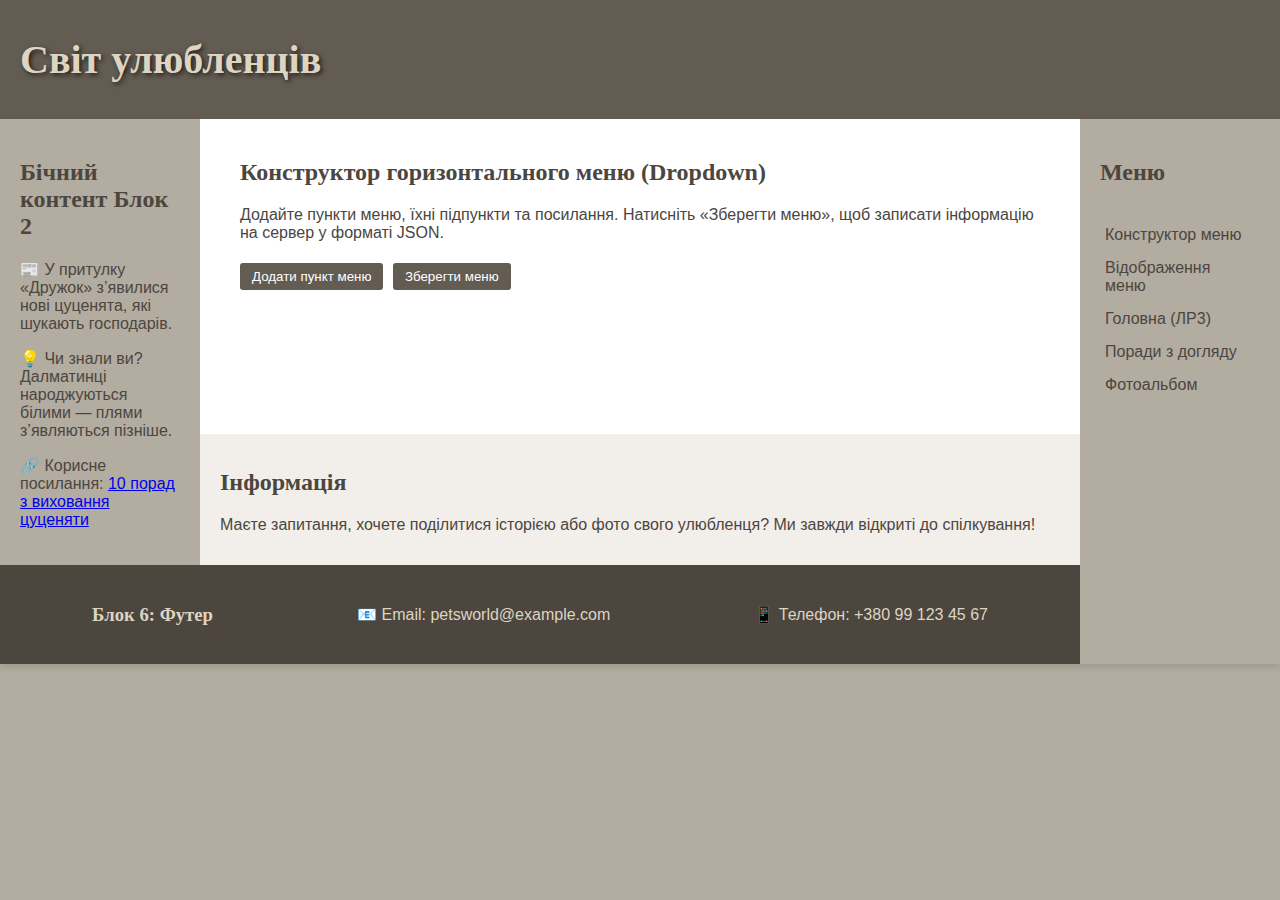
<file: page1.html>
<!DOCTYPE html>
<html lang="uk">
  <head>
    <meta charset="UTF-8" />
    <meta name="viewport" content="width=device-width, initial-scale=1.0" />
    <title>Лабораторна робота 6 – Варіант 13 (Перша сторінка)</title>
    <link rel="stylesheet" href="style-flex-index.css" />
    <style>
      .menu-builder {
        background-color: var(--main-content-bg);
        padding: 20px;
      }
      .menu-builder h2 {
        margin-top: 0;
      }
      .menu-builder .menu-item,
      .menu-builder .subitem {
        margin-bottom: 10px;
        padding: 10px;
        border: 1px solid #d0cac2;
        border-radius: 4px;
        background-color: #f6f3ef;
      }
      .menu-builder label {
        display: block;
        margin-bottom: 5px;
        font-weight: 600;
      }
      .menu-builder input {
        width: 100%;
        padding: 5px;
        margin-bottom: 5px;
        border: 1px solid #ccc;
        border-radius: 3px;
        box-sizing: border-box;
      }
      .menu-builder button {
        margin-right: 5px;
        margin-top: 5px;
        padding: 6px 12px;
        border: none;
        background-color: #635c52;
        color: #fff;
        border-radius: 3px;
        cursor: pointer;
        font-family: "Montserrat", sans-serif;
      }
      .menu-builder button:hover {
        background-color: #51493f;
      }
    </style>
  </head>
  <body>
    <div class="container">
      <header>
        <h1>Світ улюбленців</h1>
      </header>

      <div class="content-wrapper">
        <aside class="sidebar left">
          <nav>
            <h2>Бічний контент Блок 2</h2>
            <p>
              📰 У притулку «Дружок» з’явилися нові цуценята, які шукають
              господарів.
            </p>
            <p>
              💡 Чи знали ви? Далматинці народжуються білими — плями з’являються
              пізніше.
            </p>
            <p>
              🔗 Корисне посилання:
              <a
                href="https://e-zoo.com.ua/ua/blog/razvitie-sshenkov-i-kotyat/5-sovetov-dlya-budusshikh-i-nyneshnikh-vladelcev-sshenkov-kotorye-pomogut-vospitat-prekrasnykh-sobak?srsltid=AfmBOop6JuI_hH_htis8OgERUH0iR5nandg7g34Elo-YfZB7fC1ju-Y9"
                target="_blank"
              >
                10 порад з виховання цуценяти
              </a>
            </p>
          </nav>
        </aside>

        <div class="main-and-center-content">
          <main>
            <div class="menu-builder">
              <h2>Конструктор горизонтального меню (Dropdown)</h2>
              <p>
                Додайте пункти меню, їхні підпункти та посилання. Натисніть
                «Зберегти меню», щоб записати інформацію на сервер у форматі
                JSON.
              </p>
              <div id="menu-items"></div>
              <button type="button" id="add-menu-item">
                Додати пункт меню
              </button>
              <button type="button" id="save-menu">Зберегти меню</button>
            </div>
          </main>

          <div class="bottom-info">
            <h2>Інформація</h2>
            <p>
              Маєте запитання, хочете поділитися історією або фото свого
              улюбленця? Ми завжди відкриті до спілкування!
            </p>
          </div>
        </div>

        <aside class="sidebar right">
          <h2>Меню</h2>
          <ul>
            <li><a href="page1.html">Конструктор меню</a></li>
            <li><a href="page2.html">Відображення меню</a></li>
            <li><a href="index.html">Головна (ЛР3)</a></li>
            <li><a href="index-grid-page2.html">Поради з догляду</a></li>
            <li><a href="index-traditional-page3.html">Фотоальбом</a></li>
          </ul>
        </aside>
      </div>

      <footer>
        <h3>Блок 6: Футер</h3>
        <p>📧 Email: petsworld@example.com</p>
        <p>📱 Телефон: +380 99 123 45 67</p>
      </footer>
    </div>
    <script src="script1.js"></script>
  </body>
</html>
</file>
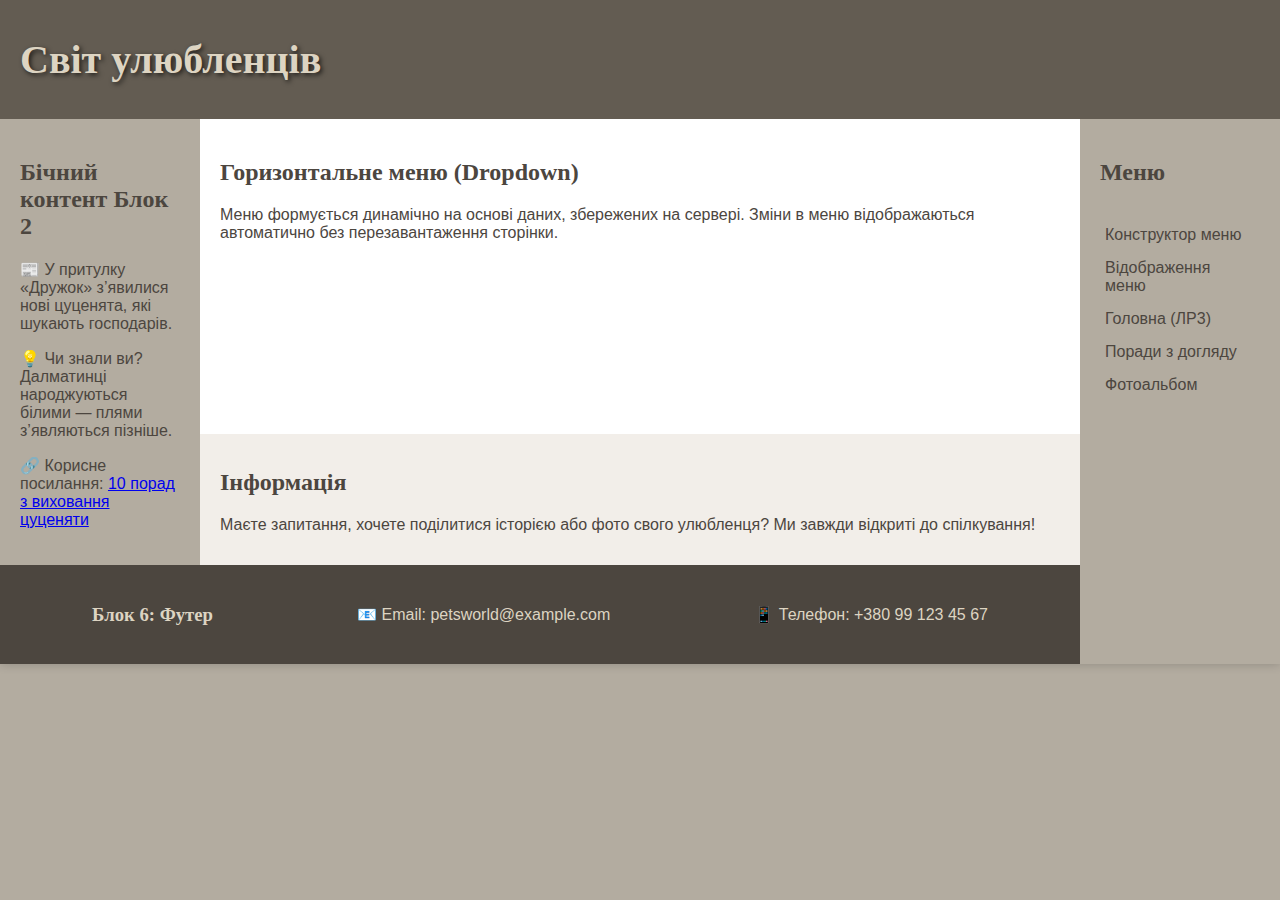
<file: page2.html>
<!DOCTYPE html>
<html lang="uk">
  <head>
    <meta charset="UTF-8" />
    <meta name="viewport" content="width=device-width, initial-scale=1.0" />
    <title>Лабораторна робота 6 – Варіант 13 (Друга сторінка)</title>
    <link rel="stylesheet" href="style-flex-index.css" />
    <link rel="stylesheet" href="style-menu.css" />
  </head>
  <body>
    <div class="container">
      <header>
        <h1>Світ улюбленців</h1>
      </header>

      <div class="content-wrapper">
        <aside class="sidebar left">
          <nav>
            <h2>Бічний контент Блок 2</h2>
            <p>
              📰 У притулку «Дружок» з’явилися нові цуценята, які шукають
              господарів.
            </p>
            <p>
              💡 Чи знали ви? Далматинці народжуються білими — плями з’являються
              пізніше.
            </p>
            <p>
              🔗 Корисне посилання:
              <a
                href="https://e-zoo.com.ua/ua/blog/razvitie-sshenkov-i-kotyat/5-sovetov-dlya-budusshikh-i-nyneshnikh-vladelcev-sshenkov-kotorye-pomogut-vospitat-prekrasnykh-sobak?srsltid=AfmBOop6JuI_hH_htis8OgERUH0iR5nandg7g34Elo-YfZB7fC1ju-Y9"
                target="_blank"
              >
                10 порад з виховання цуценяти
              </a>
            </p>
          </nav>
        </aside>

        <div class="main-and-center-content">
          <main>
            <h2>Горизонтальне меню (Dropdown)</h2>
            <p>
              Меню формується динамічно на основі даних, збережених на сервері.
              Зміни в меню відображаються автоматично без перезавантаження
              сторінки.
            </p>
            <div id="dynamic-menu"></div>
          </main>

          <div class="bottom-info">
            <h2>Інформація</h2>
            <p>
              Маєте запитання, хочете поділитися історією або фото свого
              улюбленця? Ми завжди відкриті до спілкування!
            </p>
          </div>
        </div>

        <aside class="sidebar right">
          <h2>Меню</h2>
          <ul>
            <li><a href="page1.html">Конструктор меню</a></li>
            <li><a href="page2.html">Відображення меню</a></li>
            <li><a href="index.html">Головна (ЛР3)</a></li>
            <li><a href="index-grid-page2.html">Поради з догляду</a></li>
            <li><a href="index-traditional-page3.html">Фотоальбом</a></li>
          </ul>
        </aside>
      </div>

      <footer>
        <h3>Блок 6: Футер</h3>
        <p>📧 Email: petsworld@example.com</p>
        <p>📱 Телефон: +380 99 123 45 67</p>
      </footer>
    </div>
    <script src="script2.js"></script>
  </body>
</html>
</file>
<file: style-flex-index.css>
:root {
    --header-bg-color: #635c52;
    --left-sidebar-bg: #b3aca0;
    --right-sidebar-bg: #b3aca0;
    --main-content-bg: #ffffff;
    --bottom-info-bg: #f2eee9;
    --footer-bg-color: #4c463f;
    --sidebar-width: 200px;
    --header-height: 119px;
    --text-color: #4c463f;
    --header-text-color: rgb(221, 212, 194);
}

body {
    margin: 0;
    padding: 0;
    background-color: var(--left-sidebar-bg);
    display: flex;
    font-family: 'Montserrat', sans-serif;
    color: var(--text-color);
}

.container {
    display: flex;
    flex-direction: column;
    margin: 0 auto;
    box-shadow: 0 0 10px rgba(0, 0, 0, 0.2);
}

header {
    background-color: var(--header-bg-color);
    padding: 20px;
    box-sizing: border-box;
    background-image: url("https://i.pinimg.com/1200x/77/55/86/775586f660a50f316ede3bddc549a428.jpg");
    background-size: cover;
    background-position: center;
    height: var(--header-height);
    display: flex;
    align-items: center;
    justify-content: flex-start;
    color: var(--header-text-color);
    text-shadow: 2px 2px 5px rgba(0,0,0,0.7);
}

header h1 {
    font-size: 2.5rem;
    font-weight: bold;
    margin: 0;
}

.content-wrapper {
    display: flex;
    flex: 1;
    gap: 0;
}

aside.sidebar {
    background-color: var(--left-sidebar-bg);
    padding: 20px;
    box-sizing: border-box;
    width: var(--sidebar-width);
    flex-shrink: 0;
    display: flex;
    flex-direction: column;
}

aside.sidebar.right {
    background: var(--right-sidebar-bg);
}

.main-and-center-content {
    display: flex;
    flex-direction: column;
    flex: 1;
    overflow: hidden;
}

main {
    background-color: var(--main-content-bg);
    padding: 20px;
    flex: 1;
    overflow-y: auto;
    box-sizing: border-box;
}

.bottom-info {
    background-color: var(--bottom-info-bg);
    padding: 15px 20px;
    box-sizing: border-box;
    flex-shrink: 0;
}

footer {
    background-color: var(--footer-bg-color);
    padding: 20px;
    box-sizing: border-box;
    flex-shrink: 0;
    color: var(--header-text-color);
    display: flex;
    justify-content: space-around;
    align-items: center;
    margin-right: var(--sidebar-width);
}

footer p {
    margin: 0;
}

.sidebar ul {
    list-style: none;
    padding: 0;
    margin-top: 15px;
    display: flex;
    flex-direction: column;
    gap: 5px;
}

.sidebar ul li a {
    text-decoration: none;
    color: var(--text-color);
    display: block;
    padding: 5px;
    transition: background-color 0.3s;
}

.sidebar ul li a:hover {
    background-color: rgba(255, 255, 255, 0.3);
}

h1, h2, h3 {
    font-family: 'Lora', serif;
    font-weight: 600;
}

p, li, a {
    font-family: 'Montserrat', sans-serif;
    font-weight: 400;
}

.responsive-img {
    max-width: 60%;
    height: auto;
    display: block;
    margin: 20px auto;
    border-radius: 8px;
    box-shadow: 0 4px 8px rgba(0,0,0,0.1);
}

@media (max-width: 768px) {
    .content-wrapper {
        flex-direction: column;
    }
    aside.sidebar {
        width: 100%;
    }
    aside.sidebar.right {
        order: 3;
    }
    .main-and-center-content {
        width: 100%;
        order: 2;
    }
    footer {
        margin-right: 0;
        justify-content: center;
        flex-direction: column;
        text-align: center;
    }
    footer p {
        margin: 5px 0;
    }
    .responsive-img {
        max-width: 90%;
    }
}
</file>
<file: style-menu.css>
.menu {
  background-color: #4c463f;
  display: flex;
  justify-content: flex-start;
  align-items: stretch;
  font-family: 'Montserrat', sans-serif;
}

.menu > ul {
  list-style: none;
  margin: 0;
  padding: 0;
  display: flex;
}

.menu > ul > li {
  position: relative;
}

.menu a {
  display: block;
  color: rgb(221, 212, 194);
  text-decoration: none;
  padding: 10px 20px;
  white-space: nowrap;
}

.menu li:hover > a {
  background-color: #635c52;
}

.menu li ul {
  list-style: none;
  margin: 0;
  padding: 0;
  display: none;
  position: absolute;
  top: 100%;
  left: 0;
  background-color: #4c463f;
  min-width: 180px;
  z-index: 1000;
}

.menu li:hover > ul {
  display: block;
}

.menu li ul li a {
  padding: 8px 20px;
  color: rgb(221, 212, 194);
}

.menu li ul li a:hover {
  background-color: #635c52;
}
</file>
